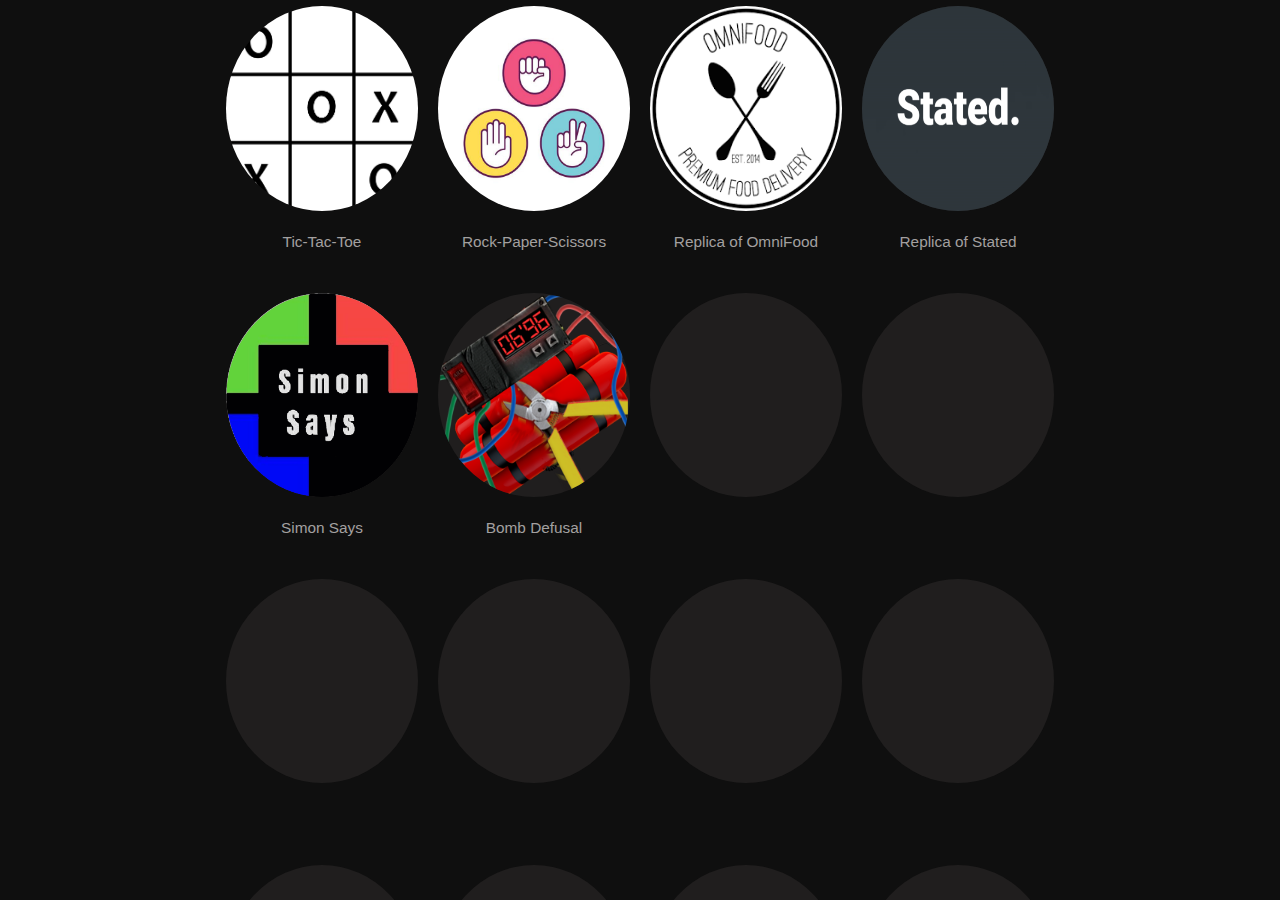
<file: projects.html>
<html>
    <head>
        <link rel="stylesheet" href="resources/main.css">
        <link rel="stylesheet" href="resources/projects.css">
        <script src="https://ajax.googleapis.com/ajax/libs/jquery/3.6.3/jquery.min.js"></script>
    </head>

    <body>

        <!-- Images for the project go inbetween the a tags -->

        <div class="project-con">
            <div class="project-item-con">
                <div class="pro-item">
                    <a href="https://matt-hackerman.github.io/TicTacToe/" target="_top"><img src="images/ttt.jpg" alt="Tic-Tac-Toe"></a>
                </div>
                <div class="pro-label">Tic-Tac-Toe</div>
            </div>
            <div class="project-item-con">
                <div class="pro-item">
                    <a href="https://matt-hackerman.github.io/RockPaperScissors/" target="_top"><img src="images/rps.jpeg" alt="Rock-Paper-Scissors"></a>
                </div>
                <div class="pro-label">Rock-Paper-Scissors</div>
            </div>
            <div class="project-item-con">
                <div class="pro-item">
                    <a href="https://matt-hackerman.github.io/OmnifoodReplica/" target="_top"><img src="images/omni.png" alt="OmniFood"></a>
                </div>
                <div class="pro-label">Replica of OmniFood</div>
            </div>
            <div class="project-item-con">
                <div class="pro-item">
                    <a href="https://matt-hackerman.github.io/stated/" target="_top"><img src="images/stated.png" alt="Stated"></a>
                </div>
                <div class="pro-label">Replica of Stated</div>
            </div>
            <div class="project-item-con">
                <div class="pro-item">
                    <a href="https://matt-hackerman.github.io/SimonSays/" target="_top"><img src="images/simonsays.png" alt="SimonSays"></a>
                </div>
                <div class="pro-label">Simon Says</div>
            </div>
            <div class="project-item-con">
                <div class="pro-item">
                    <a href="https://matt-hackerman.github.io/bomb-defusal/" target="_top"><img src="images/bombdefusal.png" alt="bombdefusal"></a>
                </div>
                <div class="pro-label">Bomb Defusal</div>
            </div>
            <div class="project-item-con">
                <div class="pro-item">
                    <a href="" target="_top"></a>
                </div>
                <div class="pro-label"></div>
            </div>
            <div class="project-item-con">
                <div class="pro-item">
                    <a href="" target="_top"></a>
                </div>
                <div class="pro-label"></div>
            </div>
            <div class="project-item-con">
                <div class="pro-item">
                    <a href="" target="_top"></a>
                </div>
                <div class="pro-label"></div>
            </div>
            <div class="project-item-con">
                <div class="pro-item">
                    <a href="" target="_top"></a>
                </div>
                <div class="pro-label"></div>
            </div>
            <div class="project-item-con">
                <div class="pro-item">
                    <a href="" target="_top"></a>
                </div>
                <div class="pro-label"></div>
            </div>
            <div class="project-item-con">
                <div class="pro-item">
                    <a href="" target="_top"></a>
                </div>
                <div class="pro-label"></div>
            </div>
            <div class="project-item-con">
                <div class="pro-item">
                    <a href="" target="_top"></a>
                </div>
                <div class="pro-label"></div>
            </div>
            <div class="project-item-con">
                <div class="pro-item">
                    <a href="" target="_top"></a>
                </div>
                <div class="pro-label"></div>
            </div>
            <div class="project-item-con">
                <div class="pro-item">
                    <a href="" target="_top"></a>
                </div>
                <div class="pro-label"></div>
            </div>
            <div class="project-item-con">
                <div class="pro-item">
                    <a href="" target="_top"></a>
                </div>
                <div class="pro-label"></div>
            </div>
            <div class="project-item-con">
                <div class="pro-item">
                    <a href="" target="_top"></a>
                </div>
                <div class="pro-label"></div>
            </div>
            <div class="project-item-con">
                <div class="pro-item">
                    <a href="" target="_top"></a>
                </div>
                <div class="pro-label"></div>
            </div>
            <div class="project-item-con">
                <div class="pro-item">
                    <a href="" target="_top"></a>
                </div>
                <div class="pro-label"></div>
            </div>
            <div class="project-item-con">
                <div class="pro-item">
                    <a href="" target="_top"></a>
                </div>
                <div class="pro-label"></div>
            </div>
        </div>

        <script src="resources/main.js"></script>
    </body>
</html>
</file>
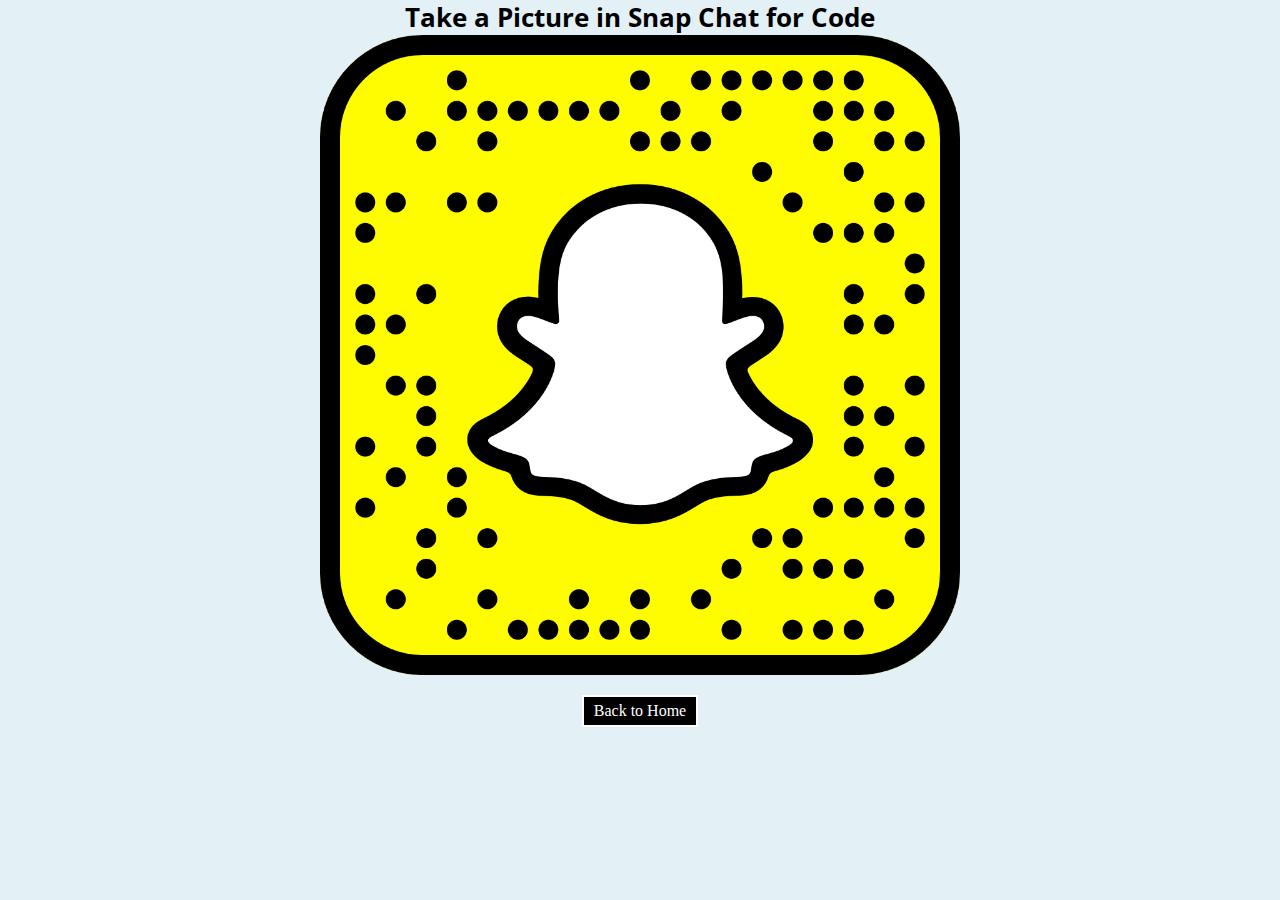
<file: snapecode.html>
<html>
    <head>
        <link rel="stylesheet" href="resources/style.css">
        <link rel="preconnect" href="https://fonts.googleapis.com">
        <link rel="preconnect" href="https://fonts.gstatic.com" crossorigin>
        <link href="https://fonts.googleapis.com/css2?family=Open+Sans:wght@300&family=Playfair+Display&family=Roboto:wght@100&display=swap" rel="stylesheet">
        <title>Snapcode</title>
    </head>
    <body class="body-1">
        <div class="code-con">
            <h1>Take a Picture in Snap Chat for Code</h1>

            <img class="code" src="resources/img/snapcode.png">

        </div>
        <div class="main-con">
        <a href="index.html">Back to Home</a>
        </div>
    </body>
</html>
</file>
<file: resources/main.css>
* {
    margin: 0;
    padding: 0;
    box-sizing: border-box;
}

body {
    height: 100vh;
    background-color: #0f0f0f;
}

.index-top {
    position: relative;
    top: 0;
    display: flex;
    width: 100%;
    height: 50%;
    background-color: #1b1b1b;
    overflow: hidden;
    z-index: 2;
}

.index-bottom {
    position: relative;
    bottom: 0;
    display: flex;
    width: 100%;
    height: 50%;
    background-color: #1b1b1b;
    overflow: hidden;
    z-index: 2;
}

.line-top-start {
    position: relative;
    top: 98.1%;
    height: 2%;
    width: 33%;
    background-color: #3d3c3c;
}

.prof-top-half {
    position: fixed;
    top: 18.1%;
    left: 9%;
    width: 24%;
    height: 31%;
    background-color: #3d3c3c;
    border-radius: 50px 50px 0 0;
    padding: 0 1%;
}

.line-top-mid {
    position: relative;
    top: 98.1%;
    height: 2%;
    width: 12%;
    background-color: #3d3c3c;
}

.line-top-filler-left {
    position: relative;
    top: 98.1%;
    left: -12%;
    height: 2%;
    width: 12%;
}

.line-top-filler-right {
    position: relative;
    top: 98.1%;
    right: -12%;
    height: 2%;
    width: 12%;
}

.line-top-end {
    position: relative;
    top: 98.1%;
    height: 2%;
    width: 12%;
    background-color: #3d3c3c;
}

.line-bottom-start {
    position: relative;
    top: -0.1;
    height: 2%;
    width: 33%;
    background-color: #3d3c3c;
}

.prof-bottom-half {
    position: fixed;
    bottom: 18%;
    left: 9%;
    width: 24%;
    height: 31%;
    background-color: #3d3c3c;
    border-radius: 0 0 50px 50px;
    padding: 0 1%;
}

.line-bottom-mid {
    position: relative;
    top: -0.1;
    height: 2%;
    width: 12%;
    background-color: #3d3c3c;
}

.line-bottom-filler-left {
    position: relative;
    top: -0.1%;
    left: -12%;
    height: 2%;
    width: 12%;
}

.line-bottom-filler-right {
    position: relative;
    top: -0.1%;
    right: -12%;
    height: 2%;
    width: 12%;
}

.middle-filler {
    width: 19%;
}

.line-bottom-end {
    position: relative;
    top: -0.1%;
    height: 2%;
    width: 12%;
    background-color: #3d3c3c;
}

.index-img {
    position: fixed;
    top: 20%;
    left: 10%;
    width: 22%;
    height: 60%;
    border-radius: 40px;
    background-color: grey;
    z-index: 2;
}

.index-img img {
    width: 100%;
    height: 100%;
    border-radius: 40px;
}

.name-plate {
    display: flex;
    flex-direction: column;
    justify-content: center;
    align-items: center;
    position: fixed;
    top: 41.9%;
    left: 45%;
    height: 20%;
    width: 43%;
    text-align: center;
    z-index: 2;
    
}

.view-me-btn {
    width: 30%;
    height: 20%;
    color: #a3a0a0;
    font-size: 2.5rem;
    font-family: sans-serif;
    border: none;
    border-radius: 20px;
    background-color: #3d3c3c;
    transition: 300ms;
}

.view-me-btn:hover {
    position: relative;
    top: -4;
    left: -4;
    box-shadow: 4px 4px black;
    transition: 300ms;
    cursor: pointer;
}

.view-me-btn:active {
    position: relative;
    top: 0;
    left: 0;
    box-shadow: none;
}

.name-plate h1 {
    font-family: sans-serif;
    font-weight: 900;
    font-size: 5.4rem;
    color: #888585;
}

.iframe-con {
    position: fixed;
    top: 10%;
    left: 23.5%;
    width: 65.7%;
    height: 80%;
    z-index: 1;
}

.hidden {
    visibility: hidden;
    width: 0 !important;
    height: 0 !important;
}

/* /////////////////////////////////////////////////////////////////////////////////////////////////////////////////////////////////////////////////////////
/////////////////////////////////////////////////////    MEDIAS    /////////////////////////////////////////////////////////////////////////////////////////
///////////////////////////////////////////////////////////////////////////////////////////////////////////////////////////////////////////////////////// */

@media (min-width: 601px) and (max-width: 700px) {
    .name-plate h1 {
        font-family: sans-serif;
        font-weight: 900;
        font-size: 1.3rem;
        color: #888585;
    }

    .view-me-btn {
        width: 30%;
        height: 20%;
        color: #a3a0a0;
        font-size: .7rem;
        font-family: sans-serif;
        border: none;
        border-radius: 20px;
        background-color: #3d3c3c;
        transition: 300ms;
    }
}

@media (min-width: 701px) and (max-width: 800px) {
    .name-plate h1 {
        font-family: sans-serif;
        font-weight: 900;
        font-size: 1.5rem;
        color: #888585;
    }

    .view-me-btn {
        width: 30%;
        height: 20%;
        color: #a3a0a0;
        font-size: .9rem;
        font-family: sans-serif;
        border: none;
        border-radius: 20px;
        background-color: #3d3c3c;
        transition: 300ms;
    }
}

@media (min-width: 801px) and (max-width: 900px) {
    .name-plate h1 {
        font-family: sans-serif;
        font-weight: 900;
        font-size: 1.7rem;
        color: #888585;
    }

    .view-me-btn {
        width: 30%;
        height: 20%;
        color: #a3a0a0;
        font-size: 1.1rem;
        font-family: sans-serif;
        border: none;
        border-radius: 20px;
        background-color: #3d3c3c;
        transition: 300ms;
    }
}

@media (min-width: 901px) and (max-width: 1000px) {
    .name-plate h1 {
        font-family: sans-serif;
        font-weight: 900;
        font-size: 1.9rem;
        color: #888585;
    }

    .view-me-btn {
        width: 30%;
        height: 20%;
        color: #a3a0a0;
        font-size: 1.3rem;
        font-family: sans-serif;
        border: none;
        border-radius: 20px;
        background-color: #3d3c3c;
        transition: 300ms;
    }
}

@media (min-width: 1001px) and (max-width: 1100px) {
    .name-plate h1 {
        font-family: sans-serif;
        font-weight: 900;
        font-size: 2.1rem;
        color: #888585;
    }

    .view-me-btn {
        width: 30%;
        height: 20%;
        color: #a3a0a0;
        font-size: 1.5rem;
        font-family: sans-serif;
        border: none;
        border-radius: 20px;
        background-color: #3d3c3c;
        transition: 300ms;
    }
}

@media (min-width: 1101px) and (max-width: 1200px) {
    .name-plate h1 {
        font-family: sans-serif;
        font-weight: 900;
        font-size: 2.5rem;
        color: #888585;
    }

    .view-me-btn {
        width: 30%;
        height: 20%;
        color: #a3a0a0;
        font-size: 1.7rem;
        font-family: sans-serif;
        border: none;
        border-radius: 20px;
        background-color: #3d3c3c;
        transition: 300ms;
    }
}

@media (min-width: 1201px) and (max-width: 1300px) {
    .name-plate h1 {
        font-family: sans-serif;
        font-weight: 900;
        font-size: 2.6rem;
        color: #888585;
    }

    .view-me-btn {
        width: 30%;
        height: 20%;
        color: #a3a0a0;
        font-size: 1.5rem;
        font-family: sans-serif;
        border: none;
        border-radius: 20px;
        background-color: #3d3c3c;
        transition: 300ms;
    }
}

@media (min-width: 1301px) and (max-width: 1400px) {
    .name-plate h1 {
        font-family: sans-serif;
        font-weight: 900;
        font-size: 2.9rem;
        color: #888585;
    }

    .view-me-btn {
        width: 30%;
        height: 20%;
        color: #a3a0a0;
        font-size: 1.5rem;
        font-family: sans-serif;
        border: none;
        border-radius: 20px;
        background-color: #3d3c3c;
        transition: 300ms;
    }
}

@media (min-width: 1401px) and (max-width: 1500px) {
    .name-plate h1 {
        font-family: sans-serif;
        font-weight: 900;
        font-size: 3.1rem;
        color: #888585;
    }

    .view-me-btn {
        width: 30%;
        height: 20%;
        color: #a3a0a0;
        font-size: 1.5rem;
        font-family: sans-serif;
        border: none;
        border-radius: 20px;
        background-color: #3d3c3c;
        transition: 300ms;
    }
}

@media (min-width: 1501px) and (max-width: 1600px) {
    .name-plate h1 {
        font-family: sans-serif;
        font-weight: 900;
        font-size: 3.3rem;
        color: #888585;
    }

    .view-me-btn {
        width: 30%;
        height: 20%;
        color: #a3a0a0;
        font-size: 1.7rem;
        font-family: sans-serif;
        border: none;
        border-radius: 20px;
        background-color: #3d3c3c;
        transition: 300ms;
    }
}

@media (min-width: 1601px) and (max-width: 1700px) {
    .name-plate h1 {
        font-family: sans-serif;
        font-weight: 900;
        font-size: 3.5rem;
        color: #888585;
    }

    .view-me-btn {
        width: 30%;
        height: 20%;
        color: #a3a0a0;
        font-size: 1.9rem;
        font-family: sans-serif;
        border: none;
        border-radius: 20px;
        background-color: #3d3c3c;
        transition: 300ms;
    }
}

@media (min-width: 1701px) and (max-width: 1800px) {
    .name-plate h1 {
        font-family: sans-serif;
        font-weight: 900;
        font-size: 3.7rem;
        color: #888585;
    }

    .view-me-btn {
        width: 30%;
        height: 20%;
        color: #a3a0a0;
        font-size: 1.7rem;
        font-family: sans-serif;
        border: none;
        border-radius: 20px;
        background-color: #3d3c3c;
        transition: 300ms;
    }
}

@media (min-width: 1801px) and (max-width: 1900px) {
    .name-plate h1 {
        font-family: sans-serif;
        font-weight: 900;
        font-size: 3.9rem;
        color: #888585;
    }

    .view-me-btn {
        width: 30%;
        height: 20%;
        color: #a3a0a0;
        font-size: 1.5rem;
        font-family: sans-serif;
        border: none;
        border-radius: 20px;
        background-color: #3d3c3c;
        transition: 300ms;
    }
}

@media (min-width: 1901px) and (max-width: 2000px) {
    .name-plate h1 {
        font-family: sans-serif;
        font-weight: 900;
        font-size: 4.1rem;
        color: #888585;
    }

    .view-me-btn {
        width: 30%;
        height: 20%;
        color: #a3a0a0;
        font-size: 1.7rem;
        font-family: sans-serif;
        border: none;
        border-radius: 20px;
        background-color: #3d3c3c;
        transition: 300ms;
    }
}

@media (min-width: 2001px) and (max-width: 2100px) {
    .name-plate h1 {
        font-family: sans-serif;
        font-weight: 900;
        font-size: 4.3rem;
        color: #888585;
    }

    .view-me-btn {
        width: 30%;
        height: 20%;
        color: #a3a0a0;
        font-size: 1.9rem;
        font-family: sans-serif;
        border: none;
        border-radius: 20px;
        background-color: #3d3c3c;
        transition: 300ms;
    }
}

@media (min-width: 2101px) and (max-width: 2200px) {
    .name-plate h1 {
        font-family: sans-serif;
        font-weight: 900;
        font-size: 4.5rem;
        color: #888585;
    }

    .view-me-btn {
        width: 30%;
        height: 20%;
        color: #a3a0a0;
        font-size: 1.9rem;
        font-family: sans-serif;
        border: none;
        border-radius: 20px;
        background-color: #3d3c3c;
        transition: 300ms;
    }
}

@media (min-width: 2201px) and (max-width: 2300px) {
    .name-plate h1 {
        font-family: sans-serif;
        font-weight: 900;
        font-size: 4.7rem;
        color: #888585;
    }

    .view-me-btn {
        width: 30%;
        height: 20%;
        color: #a3a0a0;
        font-size: 1.9rem;
        font-family: sans-serif;
        border: none;
        border-radius: 20px;
        background-color: #3d3c3c;
        transition: 300ms;
    }
}

@media (min-width: 2301px) and (max-width: 2400px) {
    .name-plate h1 {
        font-family: sans-serif;
        font-weight: 900;
        font-size: 4.9rem;
        color: #888585;
    }

    .view-me-btn {
        width: 30%;
        height: 20%;
        color: #a3a0a0;
        font-size: 2rem;
        font-family: sans-serif;
        border: none;
        border-radius: 20px;
        background-color: #3d3c3c;
        transition: 300ms;
    }
}
</file>
<file: resources/projects.css>
.project-con {
    display: grid;
    justify-content: center;
    grid-template-columns: 15% 15% 15% 15%;
    grid-auto-rows: 30%;
    grid-column-gap: 20px;
    grid-row-gap: 20px;
    width:100%;
    min-height: 100%;
    padding: .5% 0;
    overflow-y: scroll;
}

.project-item-con {
    display: flex;
    flex-direction: column;
    justify-content: center;
    width: 100%;
    height: auto;

}

.pro-item {
    width: 100%;
    height: 100%;
    border-radius: 100%;
    background-color: rgba(99, 89, 89, 0.2);
    cursor: pointer;
}

.pro-item img {
    width: 100%;
    height: 100%;
    border-radius: 100%;
}

.pro-item:hover {
    transform: scale(1.1);
    transition: 300ms;
}

.pro-item a {
    text-decoration: none;
}

.pro-label {
    display: flex;
    justify-content: center;
    align-items: center;
    width: 100%;
    height: 30%;
    font-size: 1.2vw;
    font-family: sans-serif;
    color: #a3a0a0;
    text-align: center;
}
</file>
<file: resources/style.css>
/*
font-family: 'Open Sans', sans-serif;
font-family: 'Playfair Display', serif;
font-family: 'Roboto', sans-serif;
*/

/*////////////////////////////////////////////////////////////////////////////////////////////////////////////////////////////////////////
////////////////   MISC   ////////////////////////////////////////////////////////////////////////////////////////////////////////////////
////////////////////////////////////////////////////////////////////////////////////////////////////////////////////////////////////////*/

* {
    margin: 0;
    padding: 0;
    box-sizing: border-box;
}

.body-1 {
    background-color: rgb(227, 240, 245);
    padding-bottom: 60px;
}

.code-con {
    text-align: center;
    margin: auto;
}

.code-con h1 {
    font-family: "Open Sans";
    font-size: 1.6rem;
}

.code {
    width: 50%;
    min-height: 100%;
}

.email-info-con {
    border: 10px solid black;
    border-radius: 10px;
    margin: auto;
    color: black;
    background-color: white;
    width: 80%;
    box-shadow: 2px 2px rgb(227, 240, 245);
}

.contact-info-con h1 {
    font-family: "Open Sans";
    font-size: 2rem;
    text-align: center;
    padding-top: 200px;
    padding-bottom: 20px;
}

.main-con {
    display: flex;
    justify-content: center;
}

.main-con a {
    padding: 5px 10px;
    text-decoration: none;
    color: white;
    border: 2px solid white;
    background-color: black;
    margin-top: 20px;
}

/*////////////////////////////////////////////////////////////////////////////////////////////////////////////////////////////////////////
////////////////   HOME / HEADER / NAV   /////////////////////////////////////////////////////////////////////////////////////////////////
////////////////////////////////////////////////////////////////////////////////////////////////////////////////////////////////////////*/

.header {
    font-family: "Roboto";
    font-weight: bolder;
    color: black;
}

.nav {
    display: flex;
    justify-content: space-around;
    background-color: white;

}

.logo {
    margin-top: 5px;
    width: 50px;
    height: 50px;
    border-radius: 50%;
}

.logo-txt {
    font-family: "Playfair Display";
    color: black;
    margin-left: 110%;
    margin-top: -50px;
    padding-right: 20%;
    width: 150px;
    font-size: 2rem;
    font-weight: lighter;
}

.nav li {
    display: inline-block;
    color: black;
    padding: 15px 20px;
    font-size: 2rem;
}

.nav a {
    text-decoration: none;
    color: black;
}

.nav a li:hover {
    border-top: 4px solid white;
    background-color: rgb(227, 240, 245);
}

.home li {
    border-top: 4px solid white;
    background-color: rgb(227, 240, 245);
}

.projects li {
    border-top: 4px solid white;
    background-color: black;
    color: white;
}

.resume li {
    border-top: 4px solid white;
    background-color: rgb(227, 240, 245);
}

/*////////////////////////////////////////////////////////////////////////////////////////////////////////////////////////////////////////
////////////////   HOME / SECTION / INFO   ///////////////////////////////////////////////////////////////////////////////////////////////
////////////////////////////////////////////////////////////////////////////////////////////////////////////////////////////////////////*/

.info-box-con {
    display: flex;
    justify-content: center;
}

.box-1-of-2 {
    margin: 70px 10px;
    width: 40%;
    min-height: 820px;
    border-radius: 10px;
    background-color: white;
}

.personal-con {
    display: flex;
    justify-content: center;
}

.personal-box {
    width: 45%;
    min-height: 400px;
    margin-top: 20px;
    text-align: center;
}

.personal-box h1, h2 {
    text-align: center;
    font-family: "Open Sans";
    font-size: 1rem;
    margin-top: 20px;
    margin-bottom: 10px;
}

.personal-box h4 {
    text-align: left;
    margin: 10px 20px;
    font-size: 1rem;
}

.personal-box p {
    font-family: "Roboto";
    text-align: left;
    font-size: .8rem;
    font-weight: bolder;
    color: black;
    margin-left: 20px;
}

.about-me {
    width: 90%;
    min-height: 270px;
    margin: auto;
}

.about-me h2 {
    font-family: "Open Sans";
    text-align: center;
    font-size: 1rem;
}

.about-me p {
    font-family: "Roboto";
    font-weight: bolder;
    text-align: center;
    font-size: 1rem;
}

.exp {
    width: 90%;
    min-height: 360px;
    margin: auto;
    margin-top: 40px;
    margin-bottom: 40px;
    border-radius: 10px;
}

.exp, .schooling, h2 {
    font-family: "Open Sans";
    font-size: 1rem;
    text-align: center;
}

.exp, .schooling, h4 {
    font-family: "Open Sans";
    font-size: 1rem;
    text-align: left;
    padding-bottom: 10px;
}

.exp .schooling, p {
    font-family: "Roboto";
    font-weight: bolder;
    font-size: .9rem;
    text-align: left;
}

.schooling {
    width: 90%;
    min-height: 360px;
    margin: auto;
    border-radius: 10px;
}

/*////////////////////////////////////////////////////////////////////////////////////////////////////////////////////////////////////////
////////////////   HOME / FOOTER / INFO   ////////////////////////////////////////////////////////////////////////////////////////////////
////////////////////////////////////////////////////////////////////////////////////////////////////////////////////////////////////////*/

.footer {
    background-color: rgba(0, 0, 0, .8);
    width: 100%;
    min-height: 200px;
    margin: auto;
}

.footer h1 {
    font-family: "Open Sans";
    font-weight: bold;
    text-align: center;
    color: white;
    text-shadow: 2px 2px 2px rgb(227, 240, 245);
    padding-top: 20px;
}

.footer h3 {
    font-family: "Open Sans";
    text-align: center;
    color: white;
    margin-bottom: 15px;
}

.contact-info {
    text-align: center;
    width: 25%;
    min-height: 50px;
    border: 2px solid white;
    border-radius: 10px;
    box-shadow: 2px 2px rgb(227, 240, 245);
    margin: auto;
}

.contact-info a {
    text-decoration: none;
    color: white;
    font-size: 2rem;
    margin-left: 25px;
    margin-right: 25px;
}

.contact-info a:hover {
    color: rgb(255, 64, 64);
    transition: 1s;
}

.spc {
    margin-top: 7px;
}
</file>
